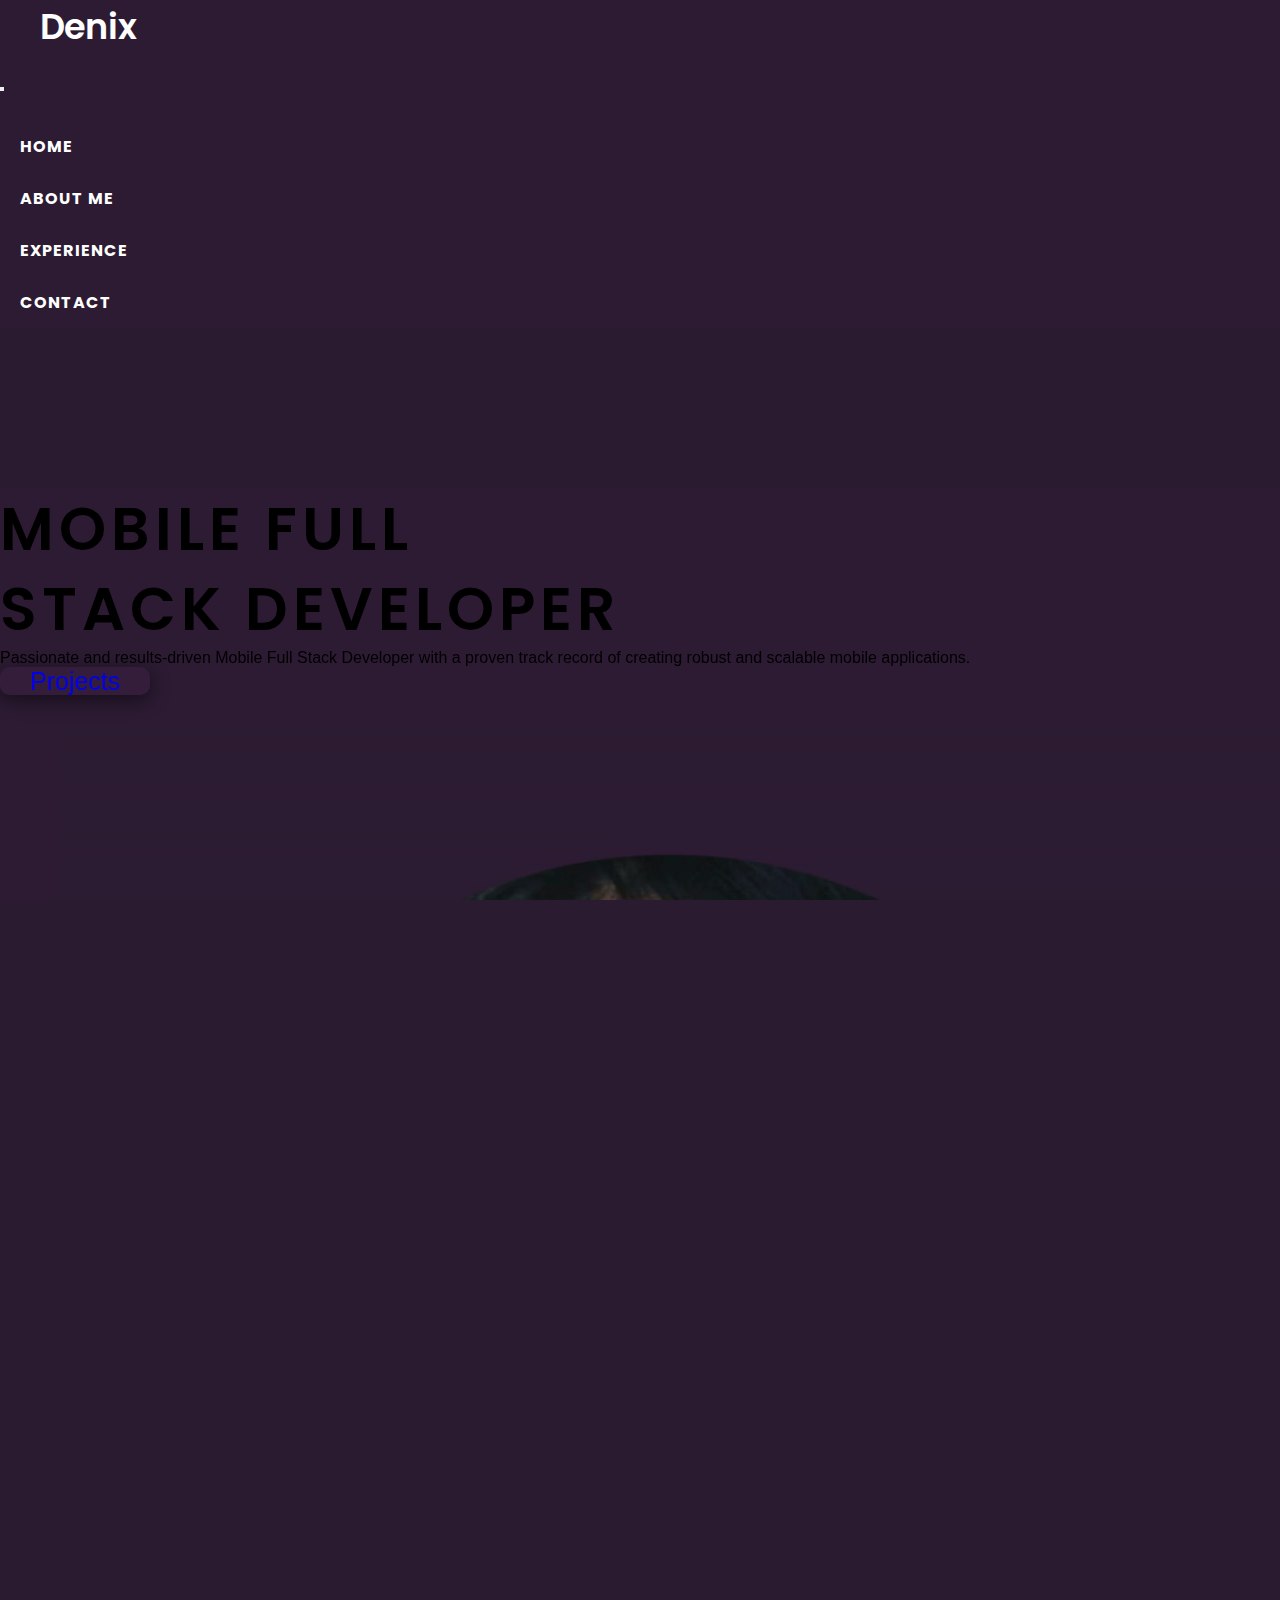
<file: index.html>
<!DOCTYPE html>
<html lang="en">
<head>
    <meta charset="UTF-8">
    <meta name="viewport" content="width=device-width, initial-scale=1.0">
    <link href="https://cdn.jsdelivr.net/npm/bootstrap-icons@1.19.0/font/bootstrap-icons.css" rel="stylesheet">
    <link href="https://cdn.jsdelivr.net/npm/bootstrap@5.3.2/dist/css/bootstrap.min.css" rel="stylesheet" integrity="sha384-T3c6CoIi6uLrA9TneNEoa7RxnatzjcDSCmG1MXxSR1GAsXEV/Dwwykc2MPK8M2HN" crossorigin="anonymous">
    <link rel="stylesheet" href="style.css">
    <title>Denise Sarona</title>
</head>
<body>
    <!------------------- Navigation Bar ------------------->
    <nav class="navbar  fixed-top navbar-expand-lg bg-custom-success navbar-dark py-2 ">
        <div class="container-fluid">
          <a class="navbar-brand" href="#">Denix</a>
          <button class="navbar-toggler" type="button" data-bs-toggle="offcanvas" data-bs-target="#offcanvasNavbar" aria-controls="offcanvasNavbar" aria-label="Toggle navigation">
            <span class="navbar-toggler-icon"></span>
          </button>
          <div class="offcanvas offcanvas-end bg-custom-success" tabindex="-1" id="offcanvasNavbar" aria-labelledby="offcanvasNavbarLabel">
            <div class="offcanvas-header">
              <h5 class="offcanvas-title" id="offcanvasNavbarLabel">&nbsp;</h5>
              <button type="button" class="btn-close btn-close-white" data-bs-dismiss="offcanvas" aria-label="Close"></button>
            </div>
            <div class="offcanvas-body bg-custom-success">
              <ul class="navbar-nav ml-auto px-lg-3 justify-content-end align-items-center flex-grow-1 pe-3">
                <li class="nav-item px-lg-4">
                  <a class="nav-link active px-lg-2" aria-current="page" href="#homepage">Home</a>
                </li>
                <li class="nav-item px-lg-5">
                  <a class="nav-link px-lg-2" href="#aboutpage">About Me</a>
                </li>
                <li class="nav-item px-lg-4">
                    <a class="nav-link px-lg-2" href="#experience">Experience</a>
                  </li>
                  <li class="nav-item px-lg-4">
                    <a class="nav-link px-lg-2" id="contact" href="#contacts">Contact</a>
                  </li>
              </ul>
            </div>
          </div>
        </div>
      </nav>
    <!------------------- Custom Scroll Bar ------------------->
    <div class="scrollbar scrollbar-lady-lips">
      <div class="force-overflow"></div>
    </div>
    <!------------------- Home Page ------------------->
    <section class="bg-custom-success text-light p-5 text-center text-sm-start pb-lg-0" id="homepage">
        <div class="container">
            <div class="d-sm-flex align-items-center justify-content-between">
                <div class="row">
                    <div class="col-md-6 text-md-left text-center mt-custom pl-lg-5">
                        <h1 class="header-home">Mobile Full <br>Stack Developer</h1>
                        <p class="lead my-4">
                            Passionate and results-driven Mobile Full Stack Developer with a proven track record of creating robust and scalable mobile applications.
                        </p>
                        <a href="#projects" id="project-button" class="btn text-light my-2">Projects</a>
                    </div>
                    <div class="col-md-6">
                      <div class="my-pic d-none d-md-block">
                        <video width="100%" height="auto" autoplay loop muted disablepictureinpicture>
                          <source src="images/home/mememe.mp4" type="video/mp4"/>
                        </video>
                      </div>
                    </div>
                </div>
            </div>
        </div>
    </section>
    <!------------------- About Me Page ------------------->
    <section class="bg-custom-primary p-5" id="aboutpage">
        <div class="container ">
            <div class="d-md-flex justify-content-between align-items-center mt-lg-5" >
                <div class="vstack gap-3 mx-lg-3 mx-md-4" id="box-box-container">
                      <div class="box-container bg-custom-secondary py-custom  mt-3" id="box-container">
                        <span class="span-text">Education</span>
                        <div class="cls align-items-center flex-row justify-content-center" id="button-container">
                          <button type="button" class="btn btn-secondary "
                            data-bs-toggle="popover" data-bs-placement="right"
                            data-bs-custom-class="custom-popover"
                            data-bs-title="Elementary"
                            data-bs-content="Graduated at Nuevo de Febrero Elementary School at Mandaluyong City" id="popover-button" data-bs-trigger="focus">
                            Elementary
                          </button>
                          <button type="button" class="btn btn-secondary "
                            data-bs-toggle="popover" data-bs-placement="right"
                            data-bs-custom-class="custom-popover"
                            data-bs-title="Highschool"
                            data-bs-content="Graduated at Amaya School of Home Industries in Tanza, Cavite" id="popover-button" data-bs-trigger="focus">
                            Highschool
                          </button>
                          <button type="button" class="btn btn-secondary"
                            data-bs-toggle="popover" data-bs-placement="right"
                            data-bs-custom-class="custom-popover"
                            data-bs-title="College"
                            data-bs-content="Currently in 3rd year of college taking Bachelor of Science in Information Technology" id="popover-button" data-bs-trigger="focus">
                            College
                          </button>
                          </div>
                      </div>
                    <div class="bg-custom-secondary py-custom" id="box-container">
                      <span class="span-text">Interest</span>
                      <div class="cls align-items-center flex-row justify-content-center" id="button-container" >
                        <button type="button" class="btn btn-secondary"
                        data-bs-toggle="popover" data-bs-placement="right"
                        data-bs-custom-class="custom-popover"
                        data-bs-title="Games"
                        data-bs-html="true"
                        data-bs-content="
                            <ol class='custom-list'>
                                <li>1. Call of Duty: Mobile</li>
                                <li>2. Genshin Impact</li>
                                <li>3. Mobile Legends: Bang Bang</li>
                            </ol>
                        " id="popover-button" data-bs-trigger="focus">
                        Games
                        </button>
                        <button type="button" class="btn btn-secondary"
                        data-bs-toggle="popover" data-bs-placement="right"
                        data-bs-custom-class="custom-popover"
                        data-bs-title="Music"
                        data-bs-html="true"
                        data-bs-content="
                            <ol class='custom-list'>
                                <li>1. Heartbreak Girl</li>
                                <li>2. Sanctuary</li>
                                <li>3. Ocean Eyes</li>
                            </ol>
                        " id="popover-button" data-bs-trigger="focus">
                        Music
                        </button>
                        <button type="button" class="btn btn-secondary"
                        data-bs-toggle="popover" data-bs-placement="right"
                        data-bs-custom-class="custom-popover"
                        data-bs-title="Manhwa"
                        data-bs-html="true"
                        data-bs-content="
                            <ol class='custom-list'>
                                <li>1. Solo Leveling</li>
                                <li>2. World After Fall</li>
                                <li>3. Omniscent Reader</li>
                            </ol>
                        " id="popover-button" data-bs-trigger="focus">
                        Manhwa
                        </button>
                      </div>
                    </div>
                    <div class="bg-custom-secondary py-custom mb-3" id="box-container">
                      <span class="span-text">Achievement</span>
                      <div class="cls align-items-center flex-row justify-content-center" id="button-container">
                        <button type="button" class="btn btn-secondary"
                        data-bs-toggle="popover" data-bs-placement="right"
                        data-bs-custom-class="custom-popover"
                        data-bs-title="Academics"
                        data-bs-html="true"
                        data-bs-content="
                            <ol class='custom-list'>
                                <li>1. With Honors in Highschool</li>
                                <li>2. With High Honors in Senior High</li>
                                <li>3. Dean Lister in College</li>
                            </ol>
                        " id="popover-button" data-bs-trigger="focus">
                        Academics
                        </button>
                        <button type="button" class="btn btn-secondary"
                        data-bs-toggle="popover" data-bs-placement="right"
                        data-bs-custom-class="custom-popover"
                        data-bs-title="Work"
                        data-bs-html="true"
                        data-bs-content="
                            <ol class='custom-list'>
                                <li>1. Best in Attendance</li>
                                <li>2. Most Presentable Crew</li>
                                <li>3. Rookie of the Month</li>
                            </ol>
                        " id="popover-button" data-bs-trigger="focus">
                        Work
                        </button>
                        <button type="button" class="btn btn-secondary"
                        data-bs-toggle="popover" data-bs-placement="right"
                        data-bs-custom-class="custom-popover"
                        data-bs-title="Life"
                        data-bs-html="true"
                        data-bs-content="
                            <ol class='custom-list'>
                                <li>1. Being independent at an early age</li>
                                <li>2. Made my parents proud</li>
                                <li>3. Bought my own laptop</li>
                            </ol>
                        " id="popover-button" data-bs-trigger="focus">
                        Life
                        </button>
                      </div>
                    </div>
                </div>
                <div class="col-md-4 " id="about-text-container">
                    <h4 class="about" id="about-title">About Me</h4>
                    <h2 class="about" id="about-name">Hello! I'm Denise Krystian R. Sarona</h2>
                    <p class="about" id="about-quote">Simple things should be simple, complex things should be possible.</p>
                    <p class="about" id="about-me-text">
                      I'm passionate about coding and love diving into the world of programming to create innovative solutions. When I'm not immersed in lines of code, you'll likely find me dominating the virtual battlefield in Call of Duty Mobile. I'm not just a coding enthusiast; I'm also an extroverted soul, thriving in the company of friends. Whether it's writing code or enjoying a gaming session, I'm all about the perfect blend of tech and camaraderie. Let's connect and share our coding adventures and gaming triumphs!
                    </p>
                </div>
            </div>
        </div>
    </section>
    <!------------------- Projects Page ------------------->
    <section class="p-5" id="projects">
      <div class="container-project">
        <div class="row row-cols-1 row-cols-md-2 g-1">
            <div class="col-md-4">
                <h1 class="project-title">Projects</h1>
                <p class="project-text">Welcome to my Project Page! Dive into the world of mobile app
                   development with three exciting projects that showcase my passion and expertise. Each app 
                   is a unique creation, blending innovation with functionality. Join me on this exciting adventure, where technology meets creativity!
                </p>
            </div>
            <div class="col-md-8">
                <div class="video-container">
                  <a href="dreamapp.html">
                    <video width="100%" height="auto" autoplay loop muted disablepictureinpicture>
                      <source src="images/projects/finalapp.mp4" type="video/mp4" />
                  </video>
                  </a>
                </div>
            </div>
        </div>
    </div>
      <div class="home-project">
        <ul class="project-ul">
          <li class="project-sort">Filter by</li>
          <li class="project-sort">All</li>
          <li class="project-sort"> / </li>
          <li class="project-sort">Mobile App Development</li>
          <li class="project-sort"> / </li>
          <li class="project-sort">Web Development</li>
        </ul>
        <div class="row row-cols-1 row-cols-md-2 g-4" id="projects-items">
          <div class="col">
            <div class="p-card" id="project-clock">
                <img src="images/projects/myclock.png" class="project-img-top" alt="..." id="clock-app">
                <div id="other-card">
                  <h5 class="project-card-title">Minimalist Clock</h5>
                  <p class="project-card-text">Mobile App Development</p>
                  <a class="show-project-text">Show Project  ─────</a>
                </div>
            </div>
          </div>
          <div class="col">
          <div>
            <div class="p-card">
              <a href="dreamapp.html" id="app-dream-link">
              <img src="images/projects/dreamlist.png" class="project-img-top" alt="..." id="project-card-container">
              </a>
              <div id="other-card">
                <h5 class="project-card-title">Dream List: A To Do App</h5>
                <p class="project-card-text">Mobile App Development</p>
                <a class="show-project-text" href="dreamapp.html">Show Project  ─────</a>
              </div>
            </div>
          </div>
          <div class="col">
            <div class="p-card border-0" id="other-card">
              <img src="images/projects/toggle-app.png" class="project-img-top" alt="..." id="project-card-container" class="border-0">
              <div id="other-card">
                <h5 class="project-card-title">Toggle App: Light and Dark Mode</h5>
                <p class="project-card-text">Mobile App Development</p>
                <a class="show-project-text">Show Project  ─────</a>
              </div>
            </div>
          </div>
        </div>
        </div>
      </div>
    </section>
    <!------------------- Experience Page ------------------->
    <section class="p-5 mt-4" id="experience">
      <div class="container" id="card-container">
        <span class="experience-title d-flex justify-content-center">Experience</span>
        <div class="row row-cols-2 row-cols-md-4 g-4" id="card-container">
          <div class="col">
            <div class="card">
              <img src="images/experience/css.jpg" class="card-img-top" alt="...">
              <div class="card-body">
                <h5 class="card-title">CSS3</h5>
              </div>
            </div>
          </div>
          <div class="col">
            <div class="card">
              <img src="images/experience/html.jpg" class="card-img-top" alt="...">
              <div class="card-body">
                <h5 class="card-title">HTML5</h5>
              </div>
            </div>
          </div>
          <div class="col">
            <div class="card">
              <img src="images/experience/javascript.jpg" class="card-img-top" alt="...">
              <div class="card-body">
                <h5 class="card-title">JavaScript</h5>
              </div>
            </div>
          </div>
          <div class="col">
            <div class="card">
              <img src="images/experience/php.jpg" class="card-img-top" alt="...">
              <div class="card-body">
                <h5 class="card-title">Php</h5>
              </div>
            </div>
          </div>
          <div class="col">
            <div class="card">
              <img src="images/experience/java.jpg" class="card-img-top" alt="...">
              <div class="card-body">
                <h5 class="card-title">Java</h5>
              </div>
            </div>
          </div>
          <div class="col">
            <div class="card">
              <img src="images/experience/c++.jpg" class="card-img-top" alt="...">
              <div class="card-body">
                <h5 class="card-title">C++</h5>
              </div>
            </div>
          </div>
          <div class="col">
            <div class="card">
              <img src="images/experience/python.jpg" class="card-img-top" alt="...">
              <div class="card-body">
                <h5 class="card-title">Python</h5>
              </div>
            </div>
          </div>
          <div class="col">
            <div class="card">
              <img src="images/experience/dart.jpg" class="card-img-top" alt="...">
              <div class="card-body">
                <h5 class="card-title">Dart</h5>
              </div>
            </div>
          </div>
        </div>
      </div>
    </section>
    <!------------------- Contacts Page ------------------->
    <footer class="p-5" id="contacts">
      <div class="first-container" >
        <div class="d-sm-flex align-items-center justify-content-between" id="contact-container-box">
          <div class="row">
            <span class="contact-title d-flex justify-content-center">CONTACT</span>
              <div class="col-md-3 col-lg-6 text-left pl-lg-5" id="contact-items-container">
                <h4 class="contact-text" id="contact-header">Drop Me a Message</h4>
                <p class="contact-text lead my-4" id="paragraph-text">
                  Passionate and results-driven Mobile Full Stack Developer with a proven track record of creating robust and scalable mobile applications.
                </p>
                <ul class="contact-ul">
                  <li>
                    <a href="tel: 09814377193" target="_blank" class="contact-link">
                    <div class="svg-container">
                      <svg xmlns="http://www.w3.org/2000/svg" width="30" height="30" fill="currentColor" class="bi bi-telephone" viewBox="0 0 16 16">
                        <path d="M3.654 1.328a.678.678 0 0 0-1.015-.063L1.605 2.3c-.483.484-.661 1.169-.45 1.77a17.6 17.6 0 0 0 4.168 6.608 17.6 17.6 0 0 0 6.608 4.168c.601.211 1.286.033 1.77-.45l1.034-1.034a.678.678 0 0 0-.063-1.015l-2.307-1.794a.68.68 0 0 0-.58-.122l-2.19.547a1.75 1.75 0 0 1-1.657-.459L5.482 8.062a1.75 1.75 0 0 1-.46-1.657l.548-2.19a.68.68 0 0 0-.122-.58zM1.884.511a1.745 1.745 0 0 1 2.612.163L6.29 2.98c.329.423.445.974.315 1.494l-.547 2.19a.68.68 0 0 0 .178.643l2.457 2.457a.68.68 0 0 0 .644.178l2.189-.547a1.75 1.75 0 0 1 1.494.315l2.306 1.794c.829.645.905 1.87.163 2.611l-1.034 1.034c-.74.74-1.846 1.065-2.877.702a18.6 18.6 0 0 1-7.01-4.42 18.6 18.6 0 0 1-4.42-7.009c-.362-1.03-.037-2.137.703-2.877z"/>
                      </svg>
                    </div>
                    </a>
                    <p class="contact-text" id="contact-info-text">+639 814377193</p>
                  </li>
                  <li>
                    <a href="https://mail.google.com/mail/u/1/?fs=1&to=denisesaronaa@gmail.com&tf=cm" target="_blank" class="contact-link">
                    <div class="svg-container">
                      <svg xmlns="http://www.w3.org/2000/svg" width="30" height="30" fill="currentColor" class="bi bi-envelope" viewBox="0 0 16 16">
                        <path d="M0 4a2 2 0 0 1 2-2h12a2 2 0 0 1 2 2v8a2 2 0 0 1-2 2H2a2 2 0 0 1-2-2zm2-1a1 1 0 0 0-1 1v.217l7 4.2 7-4.2V4a1 1 0 0 0-1-1zm13 2.383-4.708 2.825L15 11.105zm-.034 6.876-5.64-3.471L8 9.583l-1.326-.795-5.64 3.47A1 1 0 0 0 2 13h12a1 1 0 0 0 .966-.741M1 11.105l4.708-2.897L1 5.383z"/>
                      </svg>
                    </div>
                    </a>
                    <p class="contact-text" id="contact-info-text">denisesaronaa@gmail.com</p>
                  </li>
                  <li>
                    <a href="https://www.instagram.com/deniseezy?igsh=cmxsbzZhN2c2MGl1" target="_blank" class="contact-link">
                    <div class="svg-container">
                      <svg xmlns="http://www.w3.org/2000/svg" width="30" height="30" fill="currentColor" class="bi bi-instagram" viewBox="0 0 16 16">
                        <path d="M8 0C5.829 0 5.556.01 4.703.048 3.85.088 3.269.222 2.76.42a3.9 3.9 0 0 0-1.417.923A3.9 3.9 0 0 0 .42 2.76C.222 3.268.087 3.85.048 4.7.01 5.555 0 5.827 0 8.001c0 2.172.01 2.444.048 3.297.04.852.174 1.433.372 1.942.205.526.478.972.923 1.417.444.445.89.719 1.416.923.51.198 1.09.333 1.942.372C5.555 15.99 5.827 16 8 16s2.444-.01 3.298-.048c.851-.04 1.434-.174 1.943-.372a3.9 3.9 0 0 0 1.416-.923c.445-.445.718-.891.923-1.417.197-.509.332-1.09.372-1.942C15.99 10.445 16 10.173 16 8s-.01-2.445-.048-3.299c-.04-.851-.175-1.433-.372-1.941a3.9 3.9 0 0 0-.923-1.417A3.9 3.9 0 0 0 13.24.42c-.51-.198-1.092-.333-1.943-.372C10.443.01 10.172 0 7.998 0zm-.717 1.442h.718c2.136 0 2.389.007 3.232.046.78.035 1.204.166 1.486.275.373.145.64.319.92.599s.453.546.598.92c.11.281.24.705.275 1.485.039.843.047 1.096.047 3.231s-.008 2.389-.047 3.232c-.035.78-.166 1.203-.275 1.485a2.5 2.5 0 0 1-.599.919c-.28.28-.546.453-.92.598-.28.11-.704.24-1.485.276-.843.038-1.096.047-3.232.047s-2.39-.009-3.233-.047c-.78-.036-1.203-.166-1.485-.276a2.5 2.5 0 0 1-.92-.598 2.5 2.5 0 0 1-.6-.92c-.109-.281-.24-.705-.275-1.485-.038-.843-.046-1.096-.046-3.233s.008-2.388.046-3.231c.036-.78.166-1.204.276-1.486.145-.373.319-.64.599-.92s.546-.453.92-.598c.282-.11.705-.24 1.485-.276.738-.034 1.024-.044 2.515-.045zm4.988 1.328a.96.96 0 1 0 0 1.92.96.96 0 0 0 0-1.92m-4.27 1.122a4.109 4.109 0 1 0 0 8.217 4.109 4.109 0 0 0 0-8.217m0 1.441a2.667 2.667 0 1 1 0 5.334 2.667 2.667 0 0 1 0-5.334"/>
                      </svg>
                    </div>
                    </a>
                    <p class="contact-text" id="contact-info-text">deniseezy</p>
                  </li>
                </ul>
            </div>
                <div class="form-container">
                  <form>
                    <div class="input-box">
                      <input type="text" placeholder="Name" id="username" name="username" required>
                    </div>
                    <div class="input-box">
                      <input type="email" placeholder="Email" id="email" name="useremail" required>
                    </div>
                    <div class="input-box">
                      <input type="text" placeholder="Subject" id="subject" name="usersubject" required>
                    </div>
                    <div class="input-box">
                      <textarea placeholder="Message" id="message" name="usermessage" required></textarea>
                    </div>
                      <input type="submit" value="Send" id="loginbtn">
                  </form>
                </div>
              </div>
          </div>
      </div>
      <hr>
      <div class="d-flex justify-content-between align-items-center" id="footer-container">
        <div class="footer-logo">
            <p>Denix</p>
        </div>
        <div class="col text-center" id="footer-column">
            <p class="footer-text">2024 - Denise’s  Works. All rights reserved</p>
        </div>
        <div class="icon-container">
          <div class="footer-svg-container">
            <a href="https://www.facebook.com/denisesarona/" target="_blank" class="footer-svg-container">
              <svg xmlns="http://www.w3.org/2000/svg" width="30" height="30" fill="currentColor" class="bi bi-facebook" viewBox="0 0 16 16">
                <path d="M16 8.049c0-4.446-3.582-8.05-8-8.05C3.58 0-.002 3.603-.002 8.05c0 4.017 2.926 7.347 6.75 7.951v-5.625h-2.03V8.05H6.75V6.275c0-2.017 1.195-3.131 3.022-3.131.876 0 1.791.157 1.791.157v1.98h-1.009c-.993 0-1.303.621-1.303 1.258v1.51h2.218l-.354 2.326H9.25V16c3.824-.604 6.75-3.934 6.75-7.951"/>
            </svg>
            </a>
          </div>
          <div class="footer-svg-container">
            <a href="https://github.com/denisesarona" target="_blank" class="footer-svg-container">
              <svg xmlns="http://www.w3.org/2000/svg" width="30" height="30" fill="currentColor" class="bi bi-github" viewBox="0 0 16 16">
                <path d="M8 0C3.58 0 0 3.58 0 8c0 3.54 2.29 6.53 5.47 7.59.4.07.55-.17.55-.38 0-.19-.01-.82-.01-1.49-2.01.37-2.53-.49-2.69-.94-.09-.23-.48-.94-.82-1.13-.28-.15-.68-.52-.01-.53.63-.01 1.08.58 1.23.82.72 1.21 1.87.87 2.33.66.07-.52.28-.87.51-1.07-1.78-.2-3.64-.89-3.64-3.95 0-.87.31-1.59.82-2.15-.08-.2-.36-1.02.08-2.12 0 0 .67-.21 2.2.82.64-.18 1.32-.27 2-.27s1.36.09 2 .27c1.53-1.04 2.2-.82 2.2-.82.44 1.1.16 1.92.08 2.12.51.56.82 1.27.82 2.15 0 3.07-1.87 3.75-3.65 3.95.29.25.54.73.54 1.48 0 1.07-.01 1.93-.01 2.2 0 .21.15.46.55.38A8.01 8.01 0 0 0 16 8c0-4.42-3.58-8-8-8"/>
            </svg>
            </a>
          </div>
          <div class="footer-svg-container">
            <a href="https://www.tiktok.com/@kayiiizz?_t=8jHNvmvUkKY&_r=1" target="_blank" class="footer-svg-container">
              <svg xmlns="http://www.w3.org/2000/svg" width="30" height="30" fill="currentColor" class="bi bi-tiktok" viewBox="0 0 16 16">
                <path d="M9 0h1.98c.144.715.54 1.617 1.235 2.512C12.895 3.389 13.797 4 15 4v2c-1.753 0-3.07-.814-4-1.829V11a5 5 0 1 1-5-5v2a3 3 0 1 0 3 3z"/>
            </svg>
            </a>
          </div>
        </div>
    </div>
    
      </div>
    </footer>
    <!------------------- Scripts ------------------->
    <script src="https://cdn.jsdelivr.net/npm/@popperjs/core@2.11.8/dist/umd/popper.min.js" integrity="sha384-I7E8VVD/ismYTF4hNIPjVp/Zjvgyol6VFvRkX/vR+Vc4jQkC+hVqc2pM8ODewa9r" crossorigin="anonymous"></script>
    <script src="https://cdn.jsdelivr.net/npm/bootstrap@5.3.2/dist/js/bootstrap.min.js" integrity="sha384-BBtl+eGJRgqQAUMxJ7pMwbEyER4l1g+O15P+16Ep7Q9Q+zqX6gSbd85u4mG4QzX+" crossorigin="anonymous"></script>
    <script>
      const popoverTriggerList = document.querySelectorAll('[data-bs-toggle="popover"]')
      const popoverList = [...popoverTriggerList].map(popoverTriggerEl => new bootstrap.Popover(popoverTriggerEl))
    </script>
</body>
</html>
</file>
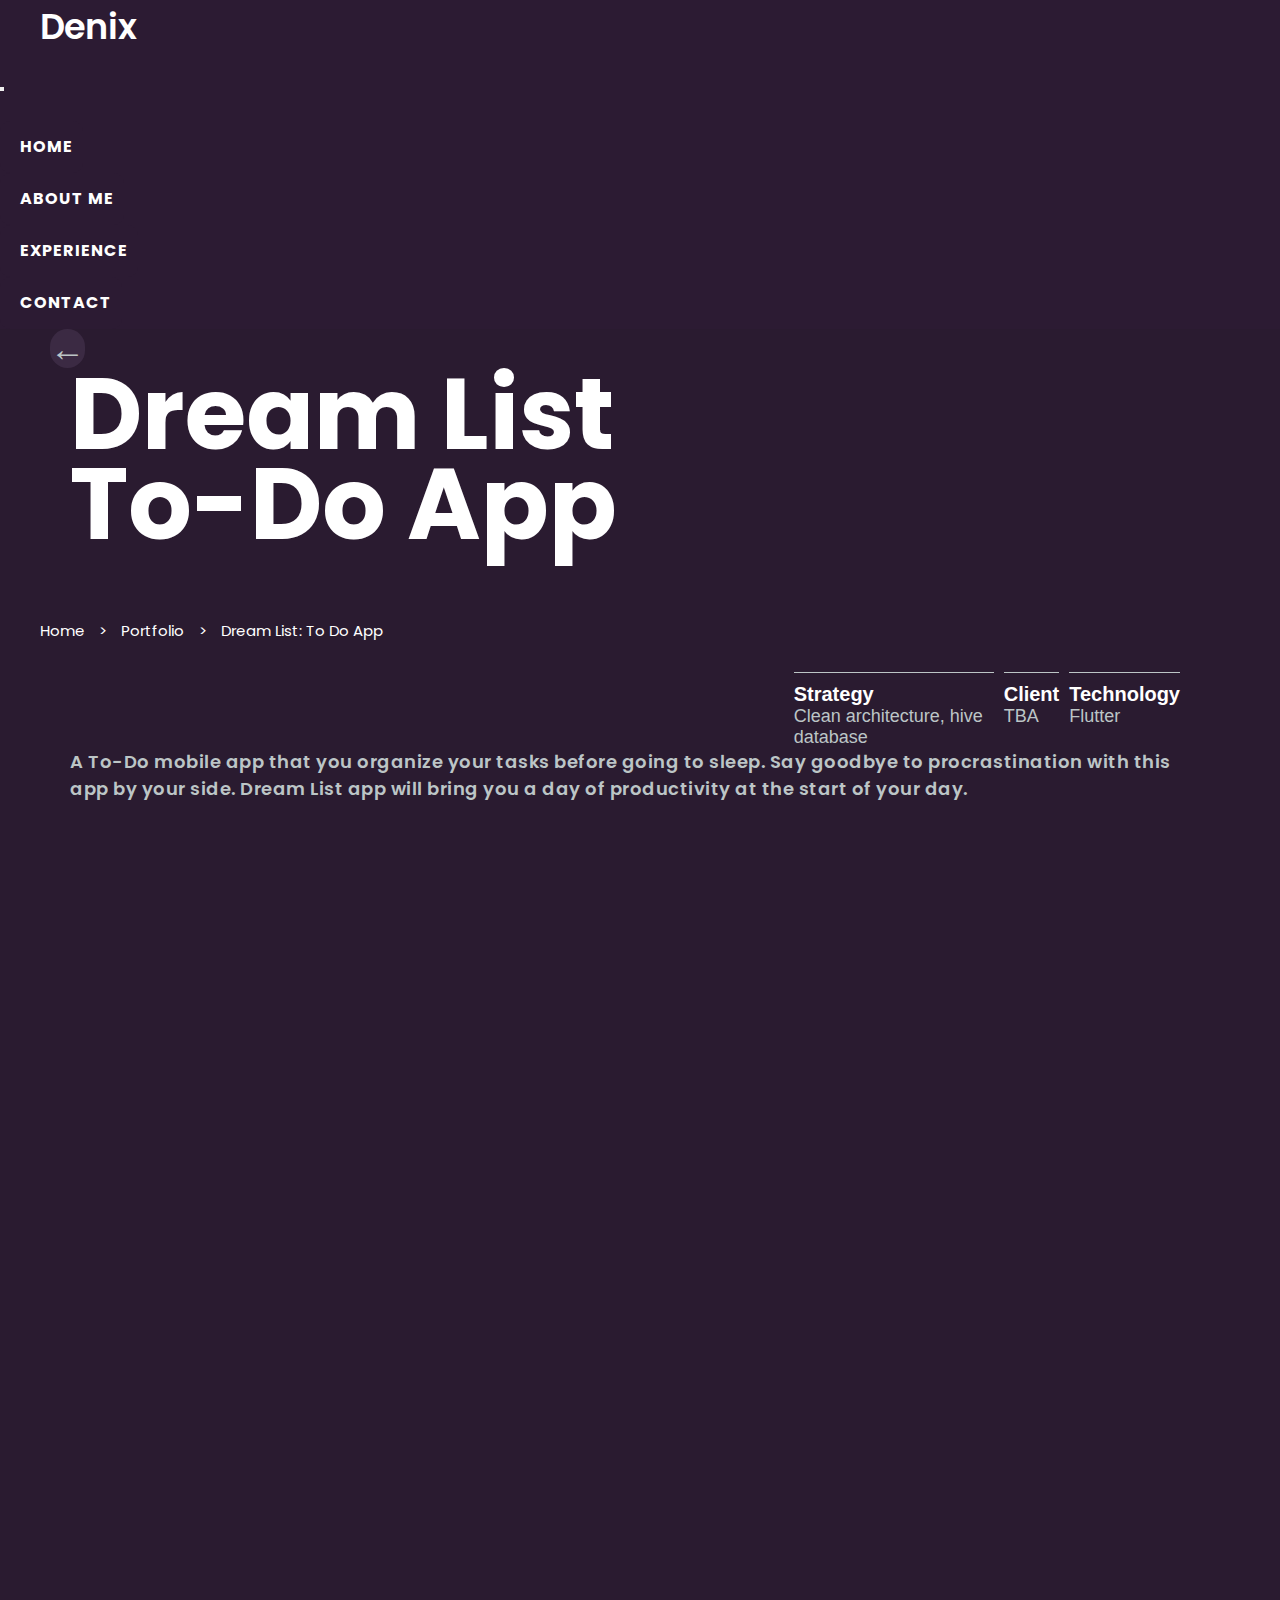
<file: dreamapp.html>
<!DOCTYPE html>
<html lang="en">
<head>
    <meta charset="UTF-8">
    <meta name="viewport" content="width=device-width, initial-scale=1.0">
    <link href="https://cdn.jsdelivr.net/npm/bootstrap-icons@1.19.0/font/bootstrap-icons.css" rel="stylesheet">
    <link href="https://cdn.jsdelivr.net/npm/bootstrap@5.3.2/dist/css/bootstrap.min.css" rel="stylesheet" integrity="sha384-T3c6CoIi6uLrA9TneNEoa7RxnatzjcDSCmG1MXxSR1GAsXEV/Dwwykc2MPK8M2HN" crossorigin="anonymous">
    <link rel="stylesheet" href="dreamstyle.css">
    <title>Document</title>
</head>
<body>
     <!------------------- Navigation Bar ------------------->
     <nav class="navbar  fixed-top navbar-expand-lg bg-custom-success navbar-dark py-2 ">
        <div class="container-fluid">
          <a class="navbar-brand" href="#">Denix</a>
          <button class="navbar-toggler" type="button" data-bs-toggle="offcanvas" data-bs-target="#offcanvasNavbar" aria-controls="offcanvasNavbar" aria-label="Toggle navigation">
            <span class="navbar-toggler-icon"></span>
          </button>
          <div class="offcanvas offcanvas-end bg-custom-success" tabindex="-1" id="offcanvasNavbar" aria-labelledby="offcanvasNavbarLabel">
            <div class="offcanvas-header">
              <h5 class="offcanvas-title" id="offcanvasNavbarLabel">&nbsp;</h5>
              <button type="button" class="btn-close btn-close-white" data-bs-dismiss="offcanvas" aria-label="Close"></button>
            </div>
            <div class="offcanvas-body bg-custom-success">
              <ul class="navbar-nav ml-auto px-lg-3 justify-content-end align-items-center flex-grow-1 pe-3">
                <li class="nav-item px-lg-4">
                  <a class="nav-link active px-lg-2" aria-current="page" href="index.html#homepage">Home</a>
                </li>
                <li class="nav-item px-lg-5">
                  <a class="nav-link px-lg-2" href="index.html#aboutpage">About Me</a>
                </li>
                <li class="nav-item px-lg-4">
                    <a class="nav-link px-lg-2" href="index.html#experience">Experience</a>
                  </li>
                  <li class="nav-item px-lg-4">
                    <a class="nav-link px-lg-2" id="contact" href="index.html#contacts">Contact</a>
                  </li>
              </ul>
            </div>
          </div>
        </div>
      </nav>
    <!------------------- Custom Scroll Bar ------------------->
    <div class="scrollbar scrollbar-lady-lips">
      <div class="force-overflow"></div>
    </div>
     <!------------------- Back Button ------------------->
    <div class="container-fluid mt-3">
        <a href="index.html" class="btn btn-outline-light" id="back-button">&#8592;</a>
    </div>
    <!------------------- Dream List Images ------------------->
    <section class="p-5" class="dream">
        <div class="header-container">
            <div>
                <h1>Dream List</h1>
                <h1>To-Do App</h1>
                <ul class="link-list">
                    <li>Home</li>
                    <li> > </li>
                    <li>Portfolio</li>
                    <li> > </li>
                    <li>Dream List: To Do App</li>
                </ul>
            </div>
            <div class="row" id="overall-container">
                <div class="col-md-8 order-md-2">
                    <ul class="list-group list-group-horizontal">
                        <li class="list-group-item">
                            <h6 class="desc-title">Strategy</h6>
                            <p>Clean architecture, hive database</p>
                        </li>
                        <li class="list-group-item">
                            <h6 class="desc-title">Client</h6>
                            <p>TBA</p>
                        </li>
                        <li class="list-group-item">
                            <h6 class="desc-title">Technology</h6>
                            <p>Flutter</p>
                        </li>
                    </ul>
                </div>
                <div class="col-md-4 order-md-1">
                    <p class="description">
                        A To-Do mobile app that you organize your tasks before going to sleep. Say goodbye to procrastination with this app by your side. 
                        Dream List app will bring you a day of productivity at the start of your day.
                    </p>
                </div>
            </div>
            
        </div>
        <div class="app-container">
            <div class="image-container">
                <img src="images/app/dreamapp1.png" height="auto" width=100% alt="">
            </div>
            <div>
                <img src="images/app/dremapp2.png" height="auto" width=100% alt="">
            <div>
                <img src="images/app/dramapp3.png" height="auto" width=100% alt="">
            </div>
            <div>
                <img src="images/app/dreamapp4.png" height="auto" width=100% alt="">
            </div>
        </div>
    </section>
    <footer>
        <div class="footer-container">
            <p>© 2024. Made by Denise Sarona</p>
        </div>
    </footer>

    <script src="https://cdn.jsdelivr.net/npm/@popperjs/core@2.11.8/dist/umd/popper.min.js" integrity="sha384-I7E8VVD/ismYTF4hNIPjVp/Zjvgyol6VFvRkX/vR+Vc4jQkC+hVqc2pM8ODewa9r" crossorigin="anonymous"></script>
    <script src="https://cdn.jsdelivr.net/npm/bootstrap@5.3.2/dist/js/bootstrap.min.js" integrity="sha384-BBtl+eGJRgqQAUMxJ7pMwbEyER4l1g+O15P+16Ep7Q9Q+zqX6gSbd85u4mG4QzX+" crossorigin="anonymous"></script>
</body>
</html>
</file>
<file: style.css>
/* ------------------- Google Fonts ------------------- */
/* ------------------- Poppins ------------------- */
@import url('https://fonts.googleapis.com/css2?family=Poppins:wght@400;500;600;700;800&display=swap');
*{
    font-family: "Poppins", sans-serif;
    margin: 0;
    padding: 0;
    box-sizing: border-box;
    scroll-padding-top: 2rem;
    text-decoration: none;
    list-style: none;
    scroll-behavior: smooth;
}
/* ------------------- Roboto Slab ------------------- */
@import url('https://fonts.googleapis.com/css2?family=Poppins:wght@400;500;600;700;800&family=Roboto+Slab:wght@400;500;600;700;800&display=swap');
*{
    font-family: "Roboto Slab", sans-serif;
    margin: 0;
    padding: 0;
    box-sizing: border-box;
    scroll-padding-top: 2rem;
    text-decoration: none;
    list-style: none;
    scroll-behavior: smooth;
}
@import url('https://fonts.googleapis.com/css2?family=Space+Grotesk:wght@700&display=swap');
*{
    font-family: 'Space Grotesk', sans-serif;
    margin: 0;
    padding: 0;
    box-sizing: border-box;
    scroll-padding-top: 2rem;
    text-decoration: none;
    list-style: none;
    scroll-behavior: smooth;
}
/* ------------------- Body ------------------- */
body, html {
    height: 100%;
    margin: 0;
    overflow-x: hidden;
    background-color: #2A1B30;
    font-family: "Poppins", sans-serif; /* Apply Poppins font to the entire document */
    scroll-behavior: smooth;
  }
section {
    min-height: 100vh;
    position: relative;
}
/* ------------------- Colors ------------------- */
.bg-custom-primary {
    background-color: #2A1B30!important; 
}
.bg-custom-secondary {
    background-color: #331D3A !important; 
}
.bg-custom-success { /*3b2a43*/
    background-color: #2C1B33!important; 
}
.bg-custom-warning{
    background-color: #7C5C8C!important;
}
/* ------------------- Navigation Bar ------------------- */
.navbar-brand{
    font-family: 'Poppins';
    font-weight: 600;
    font-size: 35px;
    color: white !important;
    padding-left: 40px;
}
.center-right-image {
    position: absolute;
    top: 55%;
    left: 30%;
    transform: translateY(-100%);
    max-width: 100%;
}
.nav-link{
    font-family: 'Poppins';
    font-weight: bold;
    color: white !important;
    text-transform: uppercase;
    border-radius: 10px;
    letter-spacing: 1px;
    font-size: 16px;
}   
.offcanvas-header .btn-close {
    margin-top: 19px;
    margin-right: 2px;
    margin-bottom: 30px;
}
.offcanvas-body .navbar-nav .nav-link {
    line-height: 2; 
    font-size: 16px;
    padding-bottom: 10px;
}
.offcanvas-body .navbar-nav .nav-link:hover {
    background: #2C1B33;
      color: #ffffff;
      padding: 10px;
      padding-left: 20px;
      box-shadow: 5px 5px 10px rgba(0, 0, 0, 0.1), -5px -5px 10px rgba(255, 255, 255, 0.3), inset 5px 5px 10px rgba(0, 0, 0, 0.1), inset -5px -5px 10px rgba(255, 255, 255, 0.3);
      cursor: pointer;
      border: 2px solid rgba(255, 255, 255, 0.7);
      transform: scale(0.9); 
}
.offcanvas-body .navbar-nav .nav-link:hover {
    background: #2C1B33;
    color: #ffffff;
    padding: 10px;
    padding-left: 20px;
    padding-right: 20px;
    box-shadow: 5px 5px 10px rgba(0, 0, 0, 0.1), -5px -5px 10px rgba(255, 255, 255, 0.3), inset 5px 5px 10px rgba(0, 0, 0, 0.1), inset -5px -5px 10px rgba(255, 255, 255, 0.3);
    cursor: pointer;
    border: 2px solid rgba(255, 255, 255, 0.7);
}
.navbar-toggler{
    border: none;
}
/* ------------------- Larger Screens ------------------- */
@media all and (min-width: 992px) {
    .nav-link {
        background: #2C1B33;
        color: black;
        display: inline-block;
        padding: 10px;
        padding-left: 20px;
        transition: background 0.4s, box-shadow 0.4s, color 0.4s;
    }
    .nav-link:hover {
        background: #2C1B33;
        color: #ffffff;
        padding: 10;
        padding-left: 30px; 
        box-shadow: 5px 5px 10px rgba(0, 0, 0, 0.1), -5px -5px 10px rgba(255, 255, 255, 0.3), inset 5px 5px 10px rgba(0, 0, 0, 0.1), inset -5px -5px 10px rgba(255, 255, 255, 0.3);
        cursor: pointer;
        border: 2px solid rgba(255, 255, 255, 0.7);
    }
}
/* ------------------- Smaller Screens ------------------- */
@media all and (max-width: 991px) {
    .nav-link {
        background: #2C1B33;
        color: black;
        display: inline-block;
        padding: 10px;
        padding-left: 20px;
        margin-bottom: 50px; 
        margin-left: 20px; 
        transition: background 0.4s, box-shadow 0.4s, color 0.4s;
    }
    .nav-link:hover {
        background: #2C1B33;
        color: #ffffff;
        padding: 10;
        padding-left: 30px; 
        box-shadow: 5px 5px 10px rgba(0, 0, 0, 0.1), -5px -5px 10px rgba(255, 255, 255, 0.3), inset 5px 5px 10px rgba(0, 0, 0, 0.1), inset -5px -5px 10px rgba(255, 255, 255, 0.3);
        cursor: pointer;
        border: 2px solid rgba(255, 255, 255, 0.7);
    }
}
/* ------------------- Home Page ------------------- */
h1{
    line-height: 37px;
}
.center-right-image {
    position: absolute;
    top: 86%;
    left: 60%;
    transform: translateY(-100%);
    max-width: 100%;
}
.mt-custom {
    margin-top: 10rem !important;
}

.header-home{
    font-size: 60px!important;
    font-family: 'Poppins';
    text-transform: uppercase;
    line-height: 80px;
    letter-spacing: 5px;
    font-weight: 600;
}
#project-button {
    background-color: #331D3A;
    border: none;
    width: 140px;
    font-size: 25px;
    padding-left: 30px;
    padding-right: 30px;
    box-shadow: 0px 5px 18px rgba(0, 0, 0, 0.5);
    transition: transform 0.3s ease-in-out, box-shadow 0.3s ease-in-out;
    border-radius: 10px;
}

#project-button:hover,
#project-button:active {
    transform: scale(1.05);
    box-shadow: 0px 12px 24px rgba(0, 0, 0, 0.6), 0px 0px 8px rgba(0, 0, 0, 0.1);
}
/* ------------------- Large Screens ------------------- */
@media all and (min-width: 992px) {
.my-pic{
    margin-left: 400px;
    overflow: hidden;
    max-width: 100%;
    border: none;
    outline: none;
    margin-top: 30px;
    margin-left: 60px;
    overflow: hidden;
    max-width: 100%;
    border: none;
    outline: none;
    display: block;
}#denimage{
    margin-left:900px!important;
    width:100%;
    height: auto;
}}
@media only screen and (max-width: 640px) {
    .header-home{
        font-size: 50px!important;
        font-family: 'Poppins';
        text-transform: uppercase;
        line-height: 70px;
        letter-spacing: 5px;
        font-weight: 600;
    }
}
/* ------------------- About Me Page ------------------- */
.about{
    color: white;
}
.span-text{
    color: white;
    font-weight: 600;
    font-family:'Poppins';
    letter-spacing: 1px;
    margin-top: -10px;
}
#popover-button{
    font-family: 'Poppins';
    border: none;
}
.about{
    font-family: 'Poppins';
}
#about-quote{
    font-style: italic;
    color: #FFFFFF;
}
#about-me-text{
    color: white;
}
#about-title{
    color: #777377;
}
.custom-popover {
    --bs-popover-border-color: var(--bd-violet-bg);
    --bs-popover-header-bg: var(--bd-violet-bg);
    --bs-popover-header-color: var(--bs-white);
    --bs-popover-body-color: var(--bs-white);
    background-color: #7C5C8C;
    border-radius: 16px; 
    box-shadow: 0 15px 30px rgba(0, 0, 0, 0.2);  
}
.popover-header {
    background-color: #7C5C8C; 
    color: #FFFFFF;
    font-weight: 700;
    border: none; 
    border-radius: 10px;
    padding: 10px;
    padding-left: 15px;
    margin-bottom: 15px;
}
.bs-popover-auto[data-popper-placement^=right]>.popover-arrow::after,
.bs-popover-end>.popover-arrow::after {
    left: var(--bs-popover-border-width);
    border-right-color: #7C5C8C; 
}
.bs-popover-auto[data-popper-placement^=top] > .popover-arrow::after,
.bs-popover-top > .popover-arrow::after {
    top: var(--bs-popover-border-width); 
    border-top-color: #7C5C8C; 
}
.bs-popover-auto[data-popper-placement^=bottom] > .popover-arrow::after,
.bs-popover-bottom > .popover-arrow::after {
    bottom: var(--bs-popover-border-width);
    border-bottom-color: #7C5C8C; 
}
.custom-popover .popover-body {
    margin-top: -25px; 
}
.custom-list {
    padding-left: 0px;
    margin-bottom: 4px; /* Adjust the padding-left as needed */
}
#popover-button {
    background-color: #43264b;
    border: none;
    box-shadow: 0px 5px 18px rgba(0, 0, 0, 0.5);
    transition: transform 0.3s ease-in-out, box-shadow 0.3s ease-in-out;
    border-radius: 10px;
}

#popover-button:hover,
#popover-button:active {
    transform: scale(1.05);
    box-shadow: 0px 12px 24px rgba(0, 0, 0, 0.6), 0px 0px 8px rgba(0, 0, 0, 0.1);
}

#box-container {
    background-color: #6b3f75; /* New box-container background color */
}

/* ------------------- Larger Screens ------------------- */
@media all and (min-width: 992px) {
    .py-custom{
        padding: 20px;
        padding-top: 4px;
    }
    #box-box-container{
        margin-top: -30px;
    }
    #box-container{
        margin-left: 10px;
        margin-right: 70px;
        margin-top: 10px;
        padding-bottom: 25px;
        border-radius: 10px;
        padding-top:30px;
        padding-left: 50px;
        padding-right: 10px;
        box-shadow:  -6px 7px 25px #140d18;
    }
    #popover-button{
        width: auto; 
        padding: 10px 30px;
        flex-grow: 1;
        margin: 17px;
        margin-top: 10px;
    }
    .popover-header {
        font-size: 19px;
        padding-top: 20px;
        padding-left: 15px;
    }
    .custom-list {
        padding-left: 2px;
        margin-bottom: 4px; 
    }
    #button-container{
        display: flex;
        justify-content: space-evenly;
        align-items: center;
        margin-top: 10px;
    }
    .custom-list {
        padding-left: 0px;
        margin-bottom: 4px; 
    }
    .btn-secondary {
        flex-grow: 3; 
        margin: 5px; 
    }
    .span-text{
        font-size: 25px;
    }
    #about-title{
        font-size: 16px;
    }
    #about-name{
        font-size: 40px;
    }
    #about-me-text{
        font-size: 16px;
    }
    .custom-popover {
        --bs-popover-max-width: 300px;
        --bs-popover-body-padding-x: 1rem;
        --bs-popover-body-padding-y: .5rem;
        font-size: 17px;
        padding-left: 10px;
        padding-bottom: 5px;
    }
}
/* ------------------- Medium Screens ------------------- */
@media all and (min-width: 768px){
    #about-text-container{
        padding-left: 8px;
    }
}
/* ------------------- Smaller Screens ------------------- */
@media all and (max-width: 1080px) {
    .py-custom{
        padding: 10px;
    }
    #box-container{
        border-radius: 10px;
        padding-top: 15px;
        padding-right: 10px;
        padding-left: 25px;
        box-shadow:  -2px 5px 11px #140d18;
    }
    #button-container{
        display: flex;
        justify-content: space-evenly;
        align-items: center;
        margin-top: 10px;
    }
    #popover-button{
        width: auto; 
        padding: 10px 20px;
        flex-grow: 1; /* Adjust the flex-grow value as needed */
        margin: 8px;
        font-size:  .6rem;
        margin-top: 5px;
    }
    #popover-button:hover {
        box-shadow: 0px 12px 24px rgba(0, 0, 0, 0.3);
    }
    .span-text{
        font-size: 16px;
    }
    #about-title{
        font-size: 10px;
    }
    #about-name{
        font-size: 20px;
    }
    #about-me-text{
        font-size: 12px;
        text-align: justify;
        text-justify: inter-word;
    }
    #about-quote{
        font-size: 13px;
    }
    .custom-popover {
        --bs-popover-max-width: 500px;
        --bs-popover-body-padding-x: 1rem;
        --bs-popover-body-padding-y: .5rem;
    }
}
@media only screen and (max-width: 640px){
    #popover-button{
        width: auto; 
        padding: 10px 20px;
        flex-grow: 1; /* Adjust the flex-grow value as needed */
        margin: 8px;
        font-size:  .5rem;
        margin-top: 5px;
    }
}
/* ------------------- Projects Page ------------------- */
.project-title {
    color: white;
    font-family: 'Poppins';
}
.project-text {
    font-family: 'Poppins';
    color: white;    
    text-justify: inter-word;
}
.project-ul{
    list-style: none;
    display: inline-block;
    padding: 0; /* Remove default padding */
    margin: 0; /* Remove default margin */
    display: flex;
}
.project-sort{
    color: white;
    font-family: 'Poppins';
    font-size: 13px;
}
.project-card-title{
    font-family: 'Space Grotesk', sans-serif!important;
    font-weight: bold!important;
    color: white;
    margin-top: 20px;
}
.project-card-text{
    color: white;
    font-family: 'Poppins';
}
#clock-app{
    max-width: 100%;
}
#other-card{
    background-color: #2B1B33;
}
.video-container {
    overflow: hidden;
    border: none;
    outline: none;
}
video{
    display: block;
}
.p-card {
    position: relative;
    overflow: hidden;
}

.project-img-top {
    transition: transform 0.3s ease-in-out; /* Add a smooth transition effect */
}

.project-img-top:hover {
    transform: scale(1.05); /* Scale the image on hover */
}
.show-project-text{
    color: white;
    margin-left: 20px;
    text-decoration: none;
    font-size: 18px;
    transition: transform 0.3s ease-in-out;
}
.show-project-text:hover {
    text-decoration: underline;
    font-size: 18.5px; /* Adjust the scale factor as needed */
}
#app-dream-list a{
    text-decoration: none!important;
}
#other-card{
    text-decoration: none!important;
}

/* ------------------- Large Screens ------------------- */
@media all and (min-width: 992px) {
    .video-container {
        height: 1000px!important;
        max-width: 100%;
        margin-top: -40px;
        margin-left: 150px!important;
    }
    .project-title {
        font-size: 8000px!important;
        line-height: 160px!important;
        margin-top: 40px!important;
    }
    .project-text {
        margin-left: 10px;
        margin-top: 20px;
        margin-right: -100px;
        font-size: 20px;
    }
    #projects-items{
        margin-top: 20px;
    }
    #project-card-container{
        max-width: 100%; 
    }
    .project-ul{
        margin-left: 5px!important;
    }
    .project-sort{
        margin-right: 10px; 
        font-size: 15px;
    }
    .project-card-title{
        font-size: 25px;
        padding-top: 15px;
        margin-left: 20px;
    }
    .project-card-text{
        margin-left: 20px;
    }
    #other-card{
        padding-bottom: 10px;
        margin-bottom: 20px;
    }
    .container-project{
        margin-bottom: 500px;
        right: -900px;
        padding-top: 90px;
    }
    .home-project{
        margin-top: -880px;
        margin-bottom: -100px;
    }
}

/* ------------------- Medium Screens ------------------- */
@media all and (min-width: 640px) {
    .video-container {
        height: 800px;
        max-width: 100%;
        margin-left: 50px;
    }
    video{
        overflow: hidden!important;
        border: none!important;
        outline: none!important;
        display: block!important;
        width:100%;
    }
    .project-title {
        font-size: 120px!important;
        line-height: 160px!important;
    }
    .project-text {
        margin-top: 10px;
        font-size: 20px;
        text-align: justify;
    }
    #projects-items{
        margin-top: 20px;
    }
    #project-card-container{
        max-width: 100%; 
    }
    .project-ul{
        font-size: 10px;
    }
    .project-sort{
        margin-right: 10px; 
    }
    .project-card-title{
        font-size: 25px;
        padding-top: 15px;
        margin-left: 20px;
    }
    .project-card-text{
        margin-left: 20px;
    }
    #other-card{
        padding-bottom: 10px;
        margin-bottom: 20px;
    }
    .container-project{
        margin-bottom: 500px;
        right: -900px;
    }
    .home-project{
        margin-top: -880px;
        margin-bottom: -100px;
    }
}

/* ------------------- Smaller Screens ------------------- */
@media all and (max-width: 640px) {
    .video-container {
        height: 800px;
        max-width: 100%;
    }
    .project-title {
        font-size: 80px!important;
        line-height: 160px!important;
    }
    .project-text {
        margin-top: 10px;
        font-size: 14px;
        text-align: justify;
    }
    #projects-items{
        margin-top: 20px;
    }
    #project-card-container{
        max-width: 100%; 
    }
    .project-ul{
        font-size: 10px;
    }
    .project-sort{
        margin-right: 10px; 
    }
    .project-card-title{
        font-size: 25px;
        padding-top: 15px;
        margin-left: 20px;
    }
    .project-card-text{
        margin-left: 20px;
    }
    #other-card{
        padding-bottom: 10px;
        margin-bottom: 20px;
    }
    .container-project{
        margin-bottom: 500px;
        right: -900px;
    }
    .home-project{
        margin-top: -880px;
        margin-bottom: -100px;
    }
}

/* ------------------- Experience Page ------------------- */
.box-exp{
    padding: 10px;
    margin-left: 10px;
}
.card{
    border: 2px solid #412A4C;
    background-color: #2B1B33;
    box-sizing: border-box;
    transition: transform 0.3s ease; 
}
.card:hover {
    transform: scale(1.1); 
}
.card-body{
    background-color: #2B1B33;
}
.card-img-top{
    background-color: #2B1B33;
}
.card-title{
    color: white;
    font-family: 'Poppins';
    font-weight: 400;
    text-align: center;
}
.experience-title{
    color: white;
    font-family:Verdana, Geneva, Tahoma, sans-serif;
    font-weight: 200;
    letter-spacing: 1px;
    font-size: 22px;
    margin-top: 40px!important;
}
/* ------------------- Large Screens ------------------- */
@media all and (min-width: 992px) {
    .row-cols-md-4 .col {
        flex: 0 0 23%; 
        max-width: 25%; 
    }
    .card-img-top{
        margin-left: 40px;
        margin-top: 20px;
        max-width: 60%;
        height: auto; 
        max-height: 140px;
    }
    .card{
        padding-bottom: 0px;
        width: 100%; 
        height: 100%;
        margin-top: 10px;
    }
    #card-container{
        margin-right: 20px;
        margin-left: 50px;
    }

}
/* ------------------- Smaller Screens ------------------- */
@media all and (max-width: 992px) {
    .card-img-top{
        margin-left: 30px;
        margin-top: 20px;
        max-width: 65%; 
        height: auto; 
        max-height: 145px;
    }
    .card{
        margin-top: 10px;
    }
}
@media only screen and (max-width: 640px){
    .card-title{
        font-size: 18px;
    }
}
/* ------------------- Contacts Page ------------------- */
footer{
    background-color: #7C5C8C!important;
}
.first-container{
    margin-top: -20px;
}
.contact-title{
    color: white;
    font-family: 'Poppins';
    font-weight: bold;
    letter-spacing: 1px;
    font-size: 25px;
}
.svg-container{
    display: flex;
    align-items: center;
    background-color: #D9D9D9;
    margin-right: 20px;
    padding: 10px;
    border-radius: 10px;
}
.contact-info div {
    display: flex;
    align-items: center;
}
.contact-text{
    color: white;
    font-family: 'Poppins';
}
#contact-header{
    font-weight: bold;
    letter-spacing: 1px;
}
.contact-info{
    display: flex;
    justify-content: space-between;
}
.contact-ul {
    list-style: none;
    padding: 0;
}
.contact-ul li {
    display: flex;
    align-items: center;
}
.footer-logo {
    display: flex;
    color: white;
    align-items: center;
    font-weight: bold;
    letter-spacing: 1px;
  }
  
#footer-column {
    display: flex;
    color: white;
    align-items: center;
    justify-content: center;
}
#footer-container{
    margin-left: 100px;
}
#contact-items-container{
    padding-left: 0px;
}
#items-container{
    width: 100%;;
}
.form-container {
    background: #CCB0EA;
    border: none;
    color: #fff;
    border-radius: 25px;
    box-shadow: 10px 10px 30px rgba(0, 0, 0, 0.5), -10px -10px 30px rgba(255, 255, 255, 0.1);
}
.form-container .input-box {
    position: relative;
}
.input-box input,textarea {
    background: #432054;
    border: 1px solid transparent; /* Add a thin border */
    outline: none;
    border-radius: 10px;
    color: #fff;
    padding: 20px 20px; /* Adjust padding to your preference */
    transition: background-color 0.3s ease-in, color 0.3s ease-in-out, border-color 0.3s ease-in, transform 0.3s ease-in-out; /* Add transform transition */
}   
.input-box input:hover {
    border-color: #fff;
    transform: scale(1.05);  /* Change border color on hover */
}
.input-box textarea:hover {
    border-color: #fff;
    transform: scale(1.05);  /* Change border color on hover */
}
.input-box input::placeholder {
    color: #fff;
}
.input-box textarea::placeholder {
    color: #fff;
}
.form-container #loginbtn {
    background: #432054;
    border: none;
    outline: none;
    border-radius: 10px;
    box-shadow: 10px 10px 30px rgba(0, 0, 0, 0.5), -10px -10px 30px rgba(255, 255, 255, 0.1);
    cursor: pointer;
    color: #fff;
    font-weight: 600;
    transition: background-color 0.3s ease-in, color 0.3s ease-in-out, border-color 0.3s ease-in, transform 0.3s ease-in-out; /* Add transform transition */
}
.form-container #loginbtn:hover {
    transform: scale(1.06);
}

a.contact-link{
    text-decoration: none;
    transition: transform 0.3s ease;
    color: black;
}

a.contact-link:hover{
    text-decoration: underline;
    transform: scale(1.1);
}
.footer-svg-container{
    transition: transform 0.3s ease;
    color: white;
}
.footer-svg-container:hover{
    transform: scale(1.1);
}
/* ------------------- Larger Screens ------------------- */
@media all and (min-width: 1020px) {
    footer{
        border-top-left-radius: 280px; 
        border-top-right-radius: 280px; 
        padding-top: 0px;
    }
    #contact-container-box{
        padding-left: 100px!important;
        padding-right: 20px;
        margin-top: 35px;
        flex: 1;
    }
    #contact-items-container{
        margin-left: 70px;
        margin-right: -40px;
    }
    #paragraph-text{
        font-size: 16px;
    }
    #contact-info-text{
        font-size: 14px;
    }
    .contact-text{
        margin-top: 10px;
    }
    .contact-ul {
        margin-top: 10px;
    }
    .contact-ul li {
        margin-bottom: 15px;
    }
    hr{
        opacity: 0.9;
        border: 1px solid #432054; /* Set the thickness and color of the hr element */
        margin-left: 100px;
        margin-top: 25px;
        margin-right: 100px;
    }
    .footer-logo {
        font-size: 20px;
        margin-left: 20px!important;
      }
        
    .form-container {
        width: 320px;
        height: 400px;
        margin-left: 15%!important;
        padding: 20px 25px;
    }
    .form-container .input-box {
        width: 100%;
        height: 50px;
        margin-bottom: 5px
    }
    #message{
        width: 100%;
        height: 150px;
    }
    .input-box input,textarea {
        width: 100%;
        height: 100%;
        font-size: 16px;
        padding: 20px 20px;
    }
    .form-container #loginbtn {
        width: 50%;
        height: 45px;
        margin-top: 103px;
        font-size: 16px;
    }
    .footer-svg-container{
        display: inline-block;
        color: white;
        margin-top:-10px;
        margin-left: 10px;
        transition: 0.5s;
    }
    .icon-container{
        margin-right: 100px;
        margin-top: -15px;
    }
    
}
/* ------------------- Medium Screens ------------------- */
@media all and (min-width: 768px){
    #contact-container-box {
        padding-left: 50px;
        padding-right: 0px;
        margin-top: 0px;
        flex: 1;
    }
    #paragraph-text {
        margin-top: 0px;
        font-size: 16px;
        text-align: left;
    }
    #contact-header {
        font-size: 19px;
        text-align: left;
    }
    hr {
        opacity: 0.9;
        border: 1px solid #432054;
        margin-top: 25px;
    }
    .footer-logo {
        font-size: 20px;
        margin-left: -90px;
    }

    .form-container {
        width: 300px!important;
        height: 400px;
        margin-top: 20px;
        margin-left: 30%!important;
        padding: 20px 25px;
    }
}
@media all and (min-width: 992px){
    footer {
        border-top-left-radius: 200px;
        border-top-right-radius: 200px;
        padding-top: 0px;
    }
    #contact-container-box {
        padding-left: 50px;
        padding-right: 0px;
        margin-top: 0px;
        flex: 1;
    }
    #contact-items-container {
        margin-left: 25px;
    }
    #paragraph-text {
        margin-top: 0px;
        font-size: 16px;
        text-align: left;
    }
    #contact-header {
        font-size: 19px;
        text-align: left;
    }
    #contact-info-text {
        font-size: 14px;
    }
    .contact-text {
        margin-top: 10px;
    }
    .contact-ul {
        margin-top: 10px;
    }
    .contact-ul li {
        margin-bottom: 15px;
    }
    hr {
        opacity: 0.9;
        border: 1px solid #432054;
        margin-top: 25px;
    }
    .footer-logo {
        font-size: 20px;
        margin-left: -90px;
    }

    .form-container {
        width: 300px;
        height: 400px;
        margin-top: 20px;
        margin-left: 10%!important;
        padding: 20px 25px;
    }
    .form-container .input-box {
        width: 100%;
        height: 50px;
        margin-bottom: 5px;
    }
    #message {
        width: 100%;
        height: 150px;
    }
    .input-box input,
    textarea {
        width: 100%;
        height: 100%;
        font-size: 16px;
        padding: 20px 20px;
    }
    .form-container #loginbtn {
        width: 50%;
        height: 45px;
        margin-top: 103px;
        font-size: 16px;
    }
    .footer-svg-container {
        display: inline-block;
        color: white;
        margin-top: 10px;
        margin-left: 5px;
        transition: 0.5s;
    }
    .footer-text{
        font-size: 12px;
    }
    .icon-container {
        margin-top: -50px;
    }

    footer svg{
        width: 20px;
    }
}
/* ------------------- Smaller Screens ------------------- */
@media all and (max-width: 992px) {
    footer {
        border-top-left-radius: 200px;
        border-top-right-radius: 200px;
        padding-top: 0px;
    }
    #contact-container-box {
        padding-left: 0px;
        padding-right: 50px;
        margin-top: 0px;
        flex: 1;
    }
    #contact-items-container {
        margin-left: 25px;
    }
    #paragraph-text {
        margin-top: 0px;
        font-size: 16px;
        text-align: center;
    }
    #contact-header {
        font-size: 19px;
        text-align: center;
    }
    #contact-info-text {
        font-size: 14px;
    }
    .contact-text {
        margin-top: 10px;
    }
    .contact-ul {
        margin-top: 10px;
    }
    .contact-ul li {
        margin-bottom: 15px;
    }
    hr {
        opacity: 0.9;
        border: 1px solid #432054;
        margin-top: 25px;
    }
    .footer-logo {
        font-size: 20px;
        margin-left: -90px;
    }

    .form-container {
        width: 400px;
        height: 400px;
        margin-top: 20px;
        margin-left: 10%;
        padding: 20px 25px;
    }
    .form-container .input-box {
        width: 100%;
        height: 50px;
        margin-bottom: 5px;
    }
    #message {
        width: 100%;
        height: 150px;
    }
    .input-box input,
    textarea {
        width: 100%;
        height: 100%;
        font-size: 16px;
        padding: 20px 20px;
    }
    .form-container #loginbtn {
        width: 50%;
        height: 45px;
        margin-top: 103px;
        font-size: 16px;
    }
    .footer-svg-container {
        display: inline-block;
        color: white;
        margin-top: 10px;
        margin-left: 5px;
        transition: 0.5s;
    }
    .footer-text{
        font-size: 12px;
    }
    .icon-container {
        margin-top: -50px;
    }
    footer svg{
        width: 20px;
    }
    .contact-title{
        padding-left: 70px;
    }
}
@media only screen and (max-width: 640px){
    .footer-text{
        font-size: 8px;
    }
    .footer-logo {
        font-size: 15px;
        margin-left: -90px;
    }
    footer svg{
        width: 18px;
    }
    .icon-container {
        margin-top: -40px;
    }

}
/* ------------------- Custom Scroll Bar ------------------- */
::-webkit-scrollbar {
    width: 15px;
}
::-webkit-scrollbar-track {
    background: #2A1B30;
}
::-webkit-scrollbar-thumb {
    background: #2A1B30;
    border-radius: 10px;
    border: 2px #7C5C8C solid;
    height: 5px;
}
</file>
<file: dreamstyle.css>
@import url('https://fonts.googleapis.com/css2?family=Poppins:wght@400;500;600;700;800&display=swap');
*{
    font-family: "Poppins", sans-serif;
    margin: 0;
    padding: 0;
    box-sizing: border-box;
    scroll-padding-top: 2rem;
    text-decoration: none;
    list-style: none;
    scroll-behavior: smooth;
}
/* ------------------- Roboto Slab ------------------- */
@import url('https://fonts.googleapis.com/css2?family=Poppins:wght@400;500;600;700;800&family=Roboto+Slab:wght@400;500;600;700;800&display=swap');
*{
    font-family: "Roboto Slab", sans-serif;
    margin: 0;
    padding: 0;
    box-sizing: border-box;
    scroll-padding-top: 2rem;
    text-decoration: none;
    list-style: none;
    scroll-behavior: smooth;
}
@import url('https://fonts.googleapis.com/css2?family=Space+Grotesk:wght@700&display=swap');
*{
    font-family: 'Space Grotesk', sans-serif;
    margin: 0;
    padding: 0;
    box-sizing: border-box;
    scroll-padding-top: 2rem;
    text-decoration: none;
    list-style: none;
    scroll-behavior: smooth;
}
/* ------------------- Body ------------------- */
body, html {
    height: 100%;
    margin: 0;
    overflow-x: hidden;
    background-color: #2A1B30;
    font-family: 'Poppins', sans-serif; /* Apply Poppins font to the entire document */
    scroll-behavior: smooth;
  }
section {
    min-height: 100vh;
    position: relative;
}
/* ------------------- Colors ------------------- */
.bg-custom-primary {
    background-color: #2A1B30!important; 
}
.bg-custom-secondary {
    background-color: #331D3A !important; 
}
.bg-custom-success { /*3b2a43*/
    background-color: #2C1B33!important; 
}
.bg-custom-warning{
    background-color: #7C5C8C!important;
}
/* ------------------- Navigation Bar ------------------- */
.navbar-brand{
    font-family: 'Poppins';
    font-weight: 600;
    font-size: 35px;
    color: white !important;
    padding-left: 40px;
}
.center-right-image {
    position: absolute;
    top: 55%;
    left: 30%;
    transform: translateY(-100%);
    max-width: 100%;
}
.nav-link{
    font-family: 'Poppins';
    font-weight: bold;
    color: white !important;
    text-transform: uppercase;
    border-radius: 10px;
    letter-spacing: 1px;
    font-size: 16px;
}   
.offcanvas-header .btn-close {
    margin-top: 19px;
    margin-right: 2px;
    margin-bottom: 30px;
}
.offcanvas-body .navbar-nav .nav-link {
    line-height: 2; 
    font-size: 16px;
    padding-bottom: 10px;
}
.offcanvas-body .navbar-nav .nav-link:hover {
    background: #2C1B33;
      color: #ffffff;
      padding: 10px;
      padding-left: 20px;
      box-shadow: 5px 5px 10px rgba(0, 0, 0, 0.1), -5px -5px 10px rgba(255, 255, 255, 0.3), inset 5px 5px 10px rgba(0, 0, 0, 0.1), inset -5px -5px 10px rgba(255, 255, 255, 0.3);
      cursor: pointer;
      border: 2px solid rgba(255, 255, 255, 0.7);
      transform: scale(0.9); 
}
.offcanvas-body .navbar-nav .nav-link:hover {
    background: #2C1B33;
    color: #ffffff;
    padding: 10px;
    padding-left: 20px;
    padding-right: 20px;
    box-shadow: 5px 5px 10px rgba(0, 0, 0, 0.1), -5px -5px 10px rgba(255, 255, 255, 0.3), inset 5px 5px 10px rgba(0, 0, 0, 0.1), inset -5px -5px 10px rgba(255, 255, 255, 0.3);
    cursor: pointer;
    border: 2px solid rgba(255, 255, 255, 0.7);
}
.navbar-toggler{
    border: none;
}
/* ------------------- Larger Screens ------------------- */
@media all and (min-width: 992px) {
    .nav-link {
        background: #2C1B33;
        color: black;
        display: inline-block;
        padding: 10px;
        padding-left: 20px;
        transition: background 0.4s, box-shadow 0.4s, color 0.4s;
    }
    .nav-link:hover {
        background: #2C1B33;
        color: #ffffff;
        padding: 10;
        padding-left: 30px; 
        box-shadow: 5px 5px 10px rgba(0, 0, 0, 0.1), -5px -5px 10px rgba(255, 255, 255, 0.3), inset 5px 5px 10px rgba(0, 0, 0, 0.1), inset -5px -5px 10px rgba(255, 255, 255, 0.3);
        cursor: pointer;
        border: 2px solid rgba(255, 255, 255, 0.7);
    }
}
/* ------------------- Smaller Screens ------------------- */
@media all and (max-width: 991px) {
    .nav-link {
        background: #2C1B33;
        color: black;
        display: inline-block;
        padding: 10px;
        padding-left: 20px;
        margin-bottom: 50px; 
        margin-left: 20px; 
        transition: background 0.4s, box-shadow 0.4s, color 0.4s;
    }
    .nav-link:hover {
        background: #2C1B33;
        color: #ffffff;
        padding: 10;
        padding-left: 30px; 
        box-shadow: 5px 5px 10px rgba(0, 0, 0, 0.1), -5px -5px 10px rgba(255, 255, 255, 0.3), inset 5px 5px 10px rgba(0, 0, 0, 0.1), inset -5px -5px 10px rgba(255, 255, 255, 0.3);
        cursor: pointer;
        border: 2px solid rgba(255, 255, 255, 0.7);
    }
}
/* ------------------- Back Button ------------------- */
#back-button{
    margin-top: 100px;
    margin-left: 50px;
    font-size: 35px;
    border-radius: 95px;
    padding-top: 0px;
    font-weight:bolder;
    color: #BCC5C6;
    border-color: #3b2a43;
    background-color: #3b2a43;
}
/* ------------------- Dream List App ------------------- */
.app-container{
    margin-left: 70px;
    margin-right: 70px;
}
.image-container{
    margin-bottom: 20px;
}
footer p{
    color: white;
    font-family: 'Poppins';
    font-weight: 400;
    font-size: 20px;
}
.footer-container{
    margin-left: 150px;
}
.header-container{
    margin-left: 70px;
    margin-right: 100px;
    color: white;
}
.header-container h1{
    font-size: 100px;
    font-family: 'Poppins';
    line-height: 90px;
}
.link-list li{
    list-style: none;
    display: inline;
    margin-right: 10px;
    font-family: 'Poppins';
    font-size: 15px;
}
.link-list{
    margin-left: -30px;
    margin-top:70px;
}
.description{
    font-family:'Poppins';
    font-size: 18px;
    font-weight: 600;
    color: #BCC5C6;
    letter-spacing: 0.5px;
}
#overall-container{
    margin-bottom: 100px;
    margin-top: 30px;
}
.list-group-horizontal {
    display: flex;
    justify-content: flex-end;
}

.list-group-item {
    text-align: right;
    margin-left: 10px; /* Adjust the margin as needed */
}

/* Optional: Set a max-width for the ul */
.list-group-horizontal li {
    max-width: 200px; /* Adjust the max-width as needed */
    margin-left: 10px; 
    text-align: left;/* Push the list to the right edge */
    background-color: transparent;
    border: none;
    color: #BCC5C6;
    font-weight: 500;
    font-size: 18px;
}
.desc-title {
    color: white;
    font-weight: bold;
    font-size: 20px;
    border-top: 1px solid #BCC5C6;
    padding-top: 10px;
}
@media all and (max-width: 640px){
    .list-group-horizontal li {
    max-width:120px; /* Adjust the max-width as needed */
    margin-left: 0px; 
    text-align: left;/* Push the list to the right edge */
    background-color: transparent;
    border: none;
    color: #BCC5C6;
    font-weight: 500;
    font-size: 18px;
}
.header-container h1{
    font-size: 50px;
    font-family: 'Poppins';
    line-height: 60px;
}
.desc-title {
    color: white;
    font-weight: bold;
    font-size: 15px;
    border-top: 1px solid #BCC5C6;
    padding-top: 10px;
}
.header-container{
    margin-left: 0px;
    margin-right: 0px;
    color: white;
    margin-left: 0px
}
#overall-container{
    margin-bottom: 100px;
    margin-top: 30px;
    margin-left: 0px;
}
.list-group-item {
    text-align: right;
    margin-left: 0px; /* Adjust the margin as needed */
}
.app-container{
    margin-left: 0px;
    margin-right: 0px;
}
footer p{
    color: white;
    font-family: 'Poppins';
    font-weight: 400;
    font-size: 15px;
}
.footer-container{
    margin-left: 80px;
}
}
/* ------------------- Custom Scroll Bar ------------------- */
::-webkit-scrollbar {
    width: 15px;
}
::-webkit-scrollbar-track {
    background: #2A1B30;
}
::-webkit-scrollbar-thumb {
    background: #2A1B30;
    border-radius: 10px;
    border: 2px #7C5C8C solid;
    height: 5px;
}
</file>
